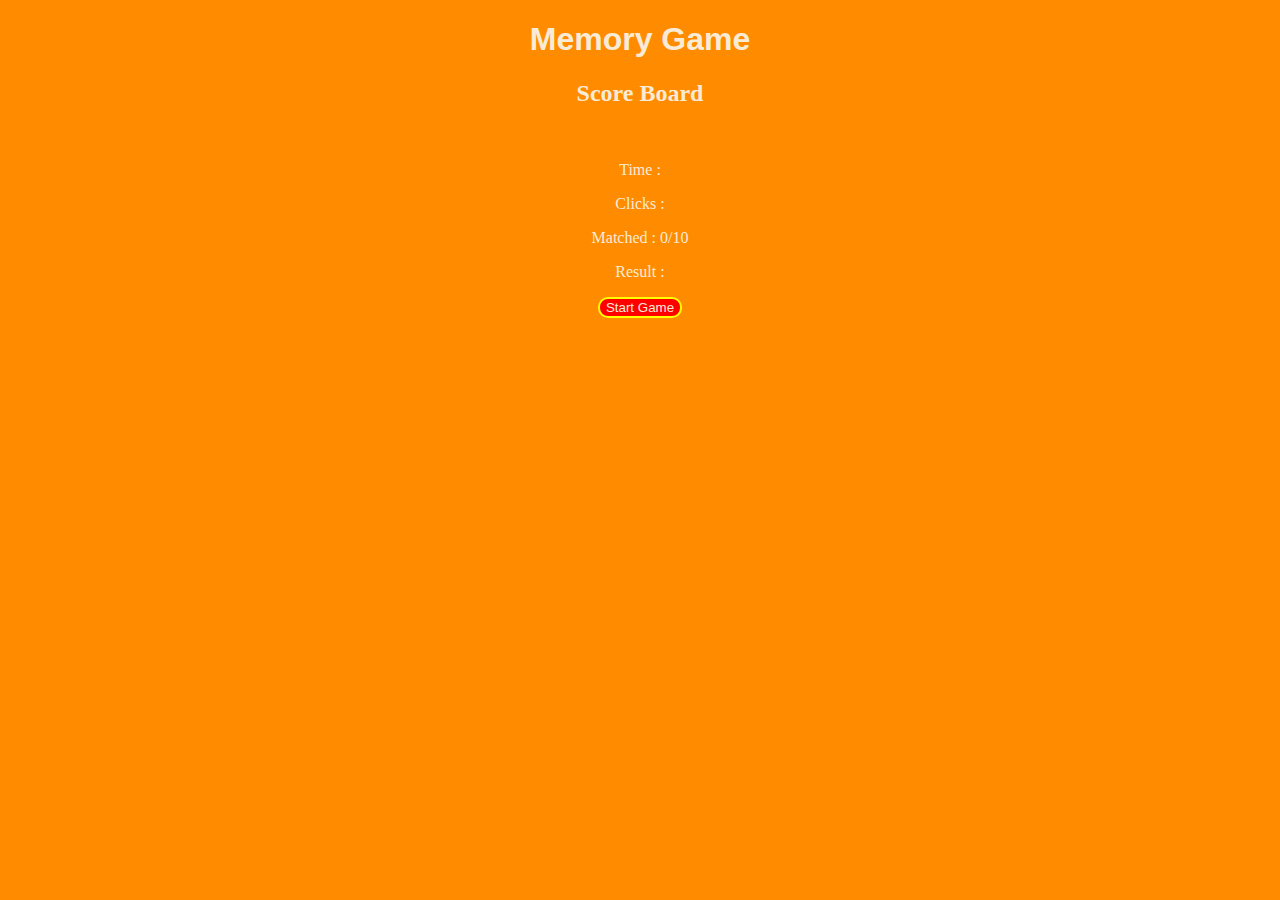
<file: index.html>
<!doctype html>
<html lang="en">

<head>
    <!-- Required meta tags -->
    <meta charset="utf-8">
    <meta name="viewport" content="width=device-width, initial-scale=1.0">

    <!-- Bootstrap CSS -->
    <link href="https://cdn.jsdelivr.net/npm/bootstrap@5.0.0-beta1/dist/css/bootstrap.min.css" rel="stylesheet"
        integrity="sha384-giJF6kkoqNQ00vy+HMDP7azOuL0xtbfIcaT9wjKHr8RbDVddVHyTfAAsrekwKmP1" crossorigin="anonymous">
    <!--CSS Folder-->
    <link rel="stylesheet" href="css/style.css">
    <!--Javascript folder-->

    <title>Memory Game</title>
</head>

<body>
    <h1>Memory Game</h1>
    <!--Game Board-->
    <div id="container" class="container-fluid">
        <div class="row">
            <div class="score_board col-sm-6 col-md-4 col-lg-3 col-xl-2 p-3 w-100">             
                    <h2 class="text-sm-center">Score Board</h2>
                    <br>
                    <p>Time : <span id="game_time"></span></p>
                    <p>Clicks : <span id="click_counts"></span></p>
                    <p>Matched : <span id="matched_cards">0/10</span></p>
                    <p>Result : <br>
                        <span id="result"></span></p>
                    <p><button id="game_btn">Start Game</button></p>
            </div>      
            <div class="col-sm-6 col-md-8 col-lg-9 col-xl-10 p-3 w-70 h-25">
                <div id="game_board">

                </div>
            </div>
        </div>
    </div>

    <!-- Optional JavaScript; choose one of the two! -->

    <!-- Option 1: Bootstrap Bundle with Popper -->
    <script src="https://cdn.jsdelivr.net/npm/bootstrap@5.0.0-beta1/dist/js/bootstrap.bundle.min.js"></script>
    <script src="js/script.js"></script>
</body>

</html>
</file>
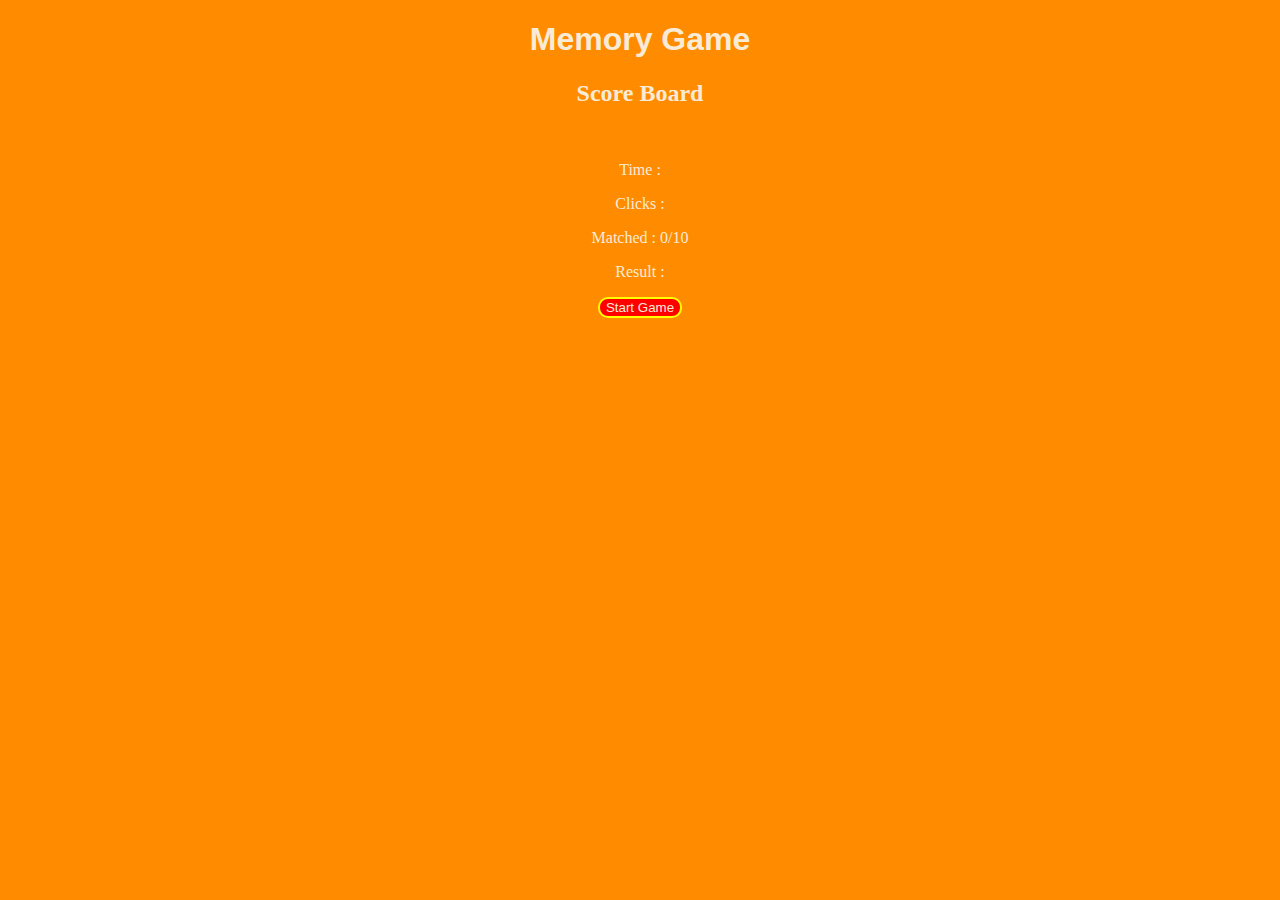
<file: cards.html>
<!doctype html>
<html lang="en">
  <head>
    <!-- Required meta tags -->
    <meta charset="utf-8">
    <meta name="viewport" content="width=device-width, initial-scale=1">

    <!-- Bootstrap CSS -->
    <link href="https://cdn.jsdelivr.net/npm/bootstrap@5.0.0-beta1/dist/css/bootstrap.min.css" rel="stylesheet" integrity="sha384-giJF6kkoqNQ00vy+HMDP7azOuL0xtbfIcaT9wjKHr8RbDVddVHyTfAAsrekwKmP1" crossorigin="anonymous">
    <!--CSS Folder-->
    <link rel="stylesheet" href="css/style.css">
    <!--Javascript folder-->
  
    
    <title>Memory Game</title>
  </head>
  <body>
      <h1>Memory Game</h1>
      <!--Game Board-->
    <div id="container">
        <div class="score_board">
            <h2>Score Board</h2>
            <br>
            <p>Time : <span id="game_time"></span></p>
            <p>Clicks : <span id="click_counts"></span></p>
            <p>Matched : <span id="matched_cards">0/10</span></p>
            <p>Result : <br>
            <span id="result"></span></p>
            <p><button onclick="createGame()" id="game_btn">Start Game</button></p>
        </div>
        <div id="game_board">       
        </div>    
    </div>
    

    <!-- Optional JavaScript; choose one of the two! -->

    <!-- Option 1: Bootstrap Bundle with Popper -->
    <script src="https://cdn.jsdelivr.net/npm/bootstrap@5.0.0-beta1/dist/js/bootstrap.bundle.min.js" integrity="sha384-ygbV9kiqUc6oa4msXn9868pTtWMgiQaeYH7/t7LECLbyPA2x65Kgf80OJFdroafW" crossorigin="anonymous"></script>
      <script src="js/script.js"></script>
    <!-- Option 2: Separate Popper and Bootstrap JS -->
    <!--
    <script src="https://cdn.jsdelivr.net/npm/@popperjs/core@2.5.4/dist/umd/popper.min.js" integrity="sha384-q2kxQ16AaE6UbzuKqyBE9/u/KzioAlnx2maXQHiDX9d4/zp8Ok3f+M7DPm+Ib6IU" crossorigin="anonymous"></script>
    <script src="https://cdn.jsdelivr.net/npm/bootstrap@5.0.0-beta1/dist/js/bootstrap.min.js" integrity="sha384-pQQkAEnwaBkjpqZ8RU1fF1AKtTcHJwFl3pblpTlHXybJjHpMYo79HY3hIi4NKxyj" crossorigin="anonymous"></script>
    -->
  </body>
</html>
</file>
<file: css/style.css>
body{
background-color: darkorange;
}
/*Score Board*/
.score_board {
    width: auto;
    height: auto;
    text-align: center;
    color: antiquewhite;
}
/*Playing board*/
#game_board{
    /*background-color: darkblue;*/
    margin-top: 50px;
    position: relative;
    left:5%;
}

h1 {
    text-align: center;
    color: antiquewhite;
    font-family: Arial, Helvetica, sans-serif;
}

.card-inner{
    width: calc(25% - 10px);
    height: calc(33.333% - 10px);
    transition:all 0.75s ease;
    transform-style: preserve-3d;    
    position:relative;
}
/*Playing cards*/
.card{
   width: 130px;
   height: 130px;
   transition: 0.3s;
   cursor: pointer;
   position: relative;
   float: left;
   margin: 10px;
}

.card:hover {
    transform: scale(1.03);
}
.card_match{
    border: 1px solid red;
}

.card_back{
    background-image: url('../images/mona.jpg');
    background-position: center;
    background-size: cover;
    background-repeat: no-repeat;
}

.card_front0{
    background-image: url('../images/vaccine.jpg');
    background-position: center;
    background-size: cover;
    background-repeat: no-repeat;
}
.card_front1{
    background-image: url('../images/caution.jpg');
    background-position: center;
    background-size: cover;
    background-repeat: no-repeat;
}
.card_front2{
    background-image: url('../images/injection.jpg');
    background-position: center;
    background-size: cover;
    background-repeat: no-repeat;
}
.card_front3{
    background-image: url('../images/virus.jpg');
    background-position: center;
    background-size: cover;
    background-repeat: no-repeat;
}
.card_front4{
    background-image: url('../images/covid_19.jpg');
    background-position: center;
   background-size: cover;
    background-repeat: no-repeat;
}
.card_front5{
    background-image: url('../images/stay_safe.jpg');
    background-position: center;
    background-size: cover;
    background-repeat: no-repeat;
}
.card_front6{
    background-image: url('../images/wash_hands.jpg');
    background-position: center;
    background-size: cover;
    background-repeat: no-repeat;
}
.card_front7{
    background-image: url('../images/world.png');
    background-position: center;
    background-size: cover;
    background-repeat: no-repeat;
}
.card_front8{
    background-image: url('../images/girl.png');
    background-position: center;
    background-size: cover;
    background-repeat: no-repeat;
}
.card_front9{
    background-image: url('../images/mask.png');    
    background-position: center;
    background-size: cover;
    background-repeat: no-repeat;
}
/*Score board button*/
#game_btn{
    
    background-color: red;
    border: 2px solid yellow;
    color: antiquewhite;
    border-radius: 10px;
    align-items: center;
}

@media (max-width: 768px) { 
    .card{
   width: 50px;
   height: 50px;
    }
    .col-md-8 {
    flex: 0 0 auto;
    width: auto;
    }
}

@media (min-width: 992px){
.col-lg-9 {
    flex: 0 0 auto;
    width: 80%;
    margin-left: 8%;
}
}
</file>
